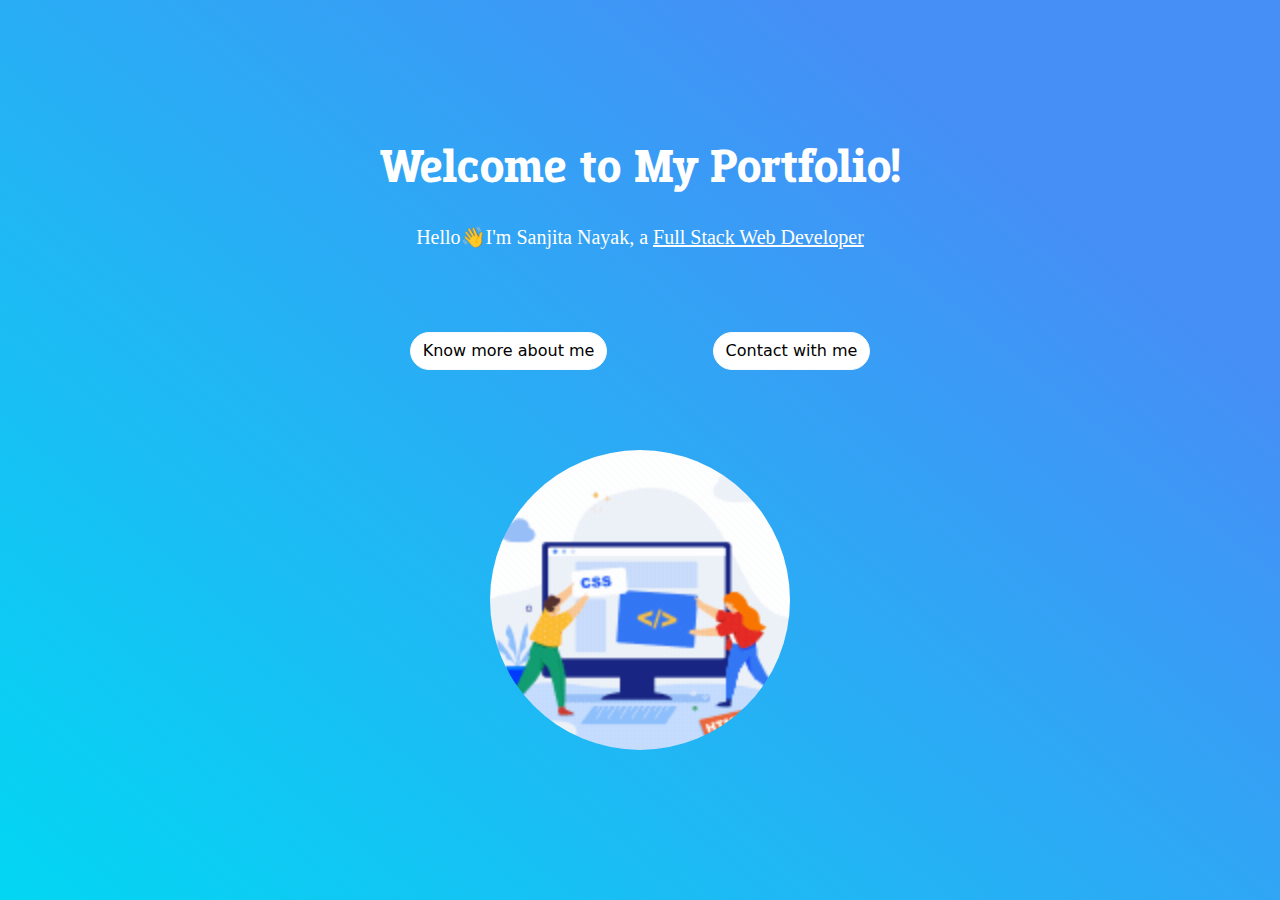
<file: index.html>
<!DOCTYPE html>
<html lang="en">
<head>
    <meta name="viewport" content="width=device-width, initial-scale=1.0">
    <title>PORTFOLIO</title>
    <meta charset="UTF-8"<link rel="preconnect" href="https://fonts.googleapis.com">
   <link rel="preconnect" href="https://fonts.gstatic.com" crossorigin>
   <link href="https://fonts.googleapis.com/css2?family=Epunda+Slab:ital,wght@0,300..900;1,300..900&display=swap" rel="stylesheet">


   <link rel="shortcut icon" href="./favicon.png" type="image/x-icon">
     <link href="https://cdn.jsdelivr.net/npm/bootstrap@5.3.8/dist/css/bootstrap.min.css" rel="stylesheet" >

    <link rel="stylesheet" href="style.css">

</head>
<body>
    <div class="heading">Welcome to My Portfolio!</div>
    <div class="para">Hello👋I'm  Sanjita Nayak, a <ins>Full Stack Web Developer</ins></div>
    <div class="buttons">
        <button class="btn btn-outline-light "><a href="./knowmore.html">Know more about me</a></button>
        <button class="btn btn-outline-light "><a href="./contact.html">Contact with me</a></button>

        <div class="image">
            <img src="./Design Animation (1).gif" alt="contact">
        </div>
    </div>


</body>
</html>
</file>
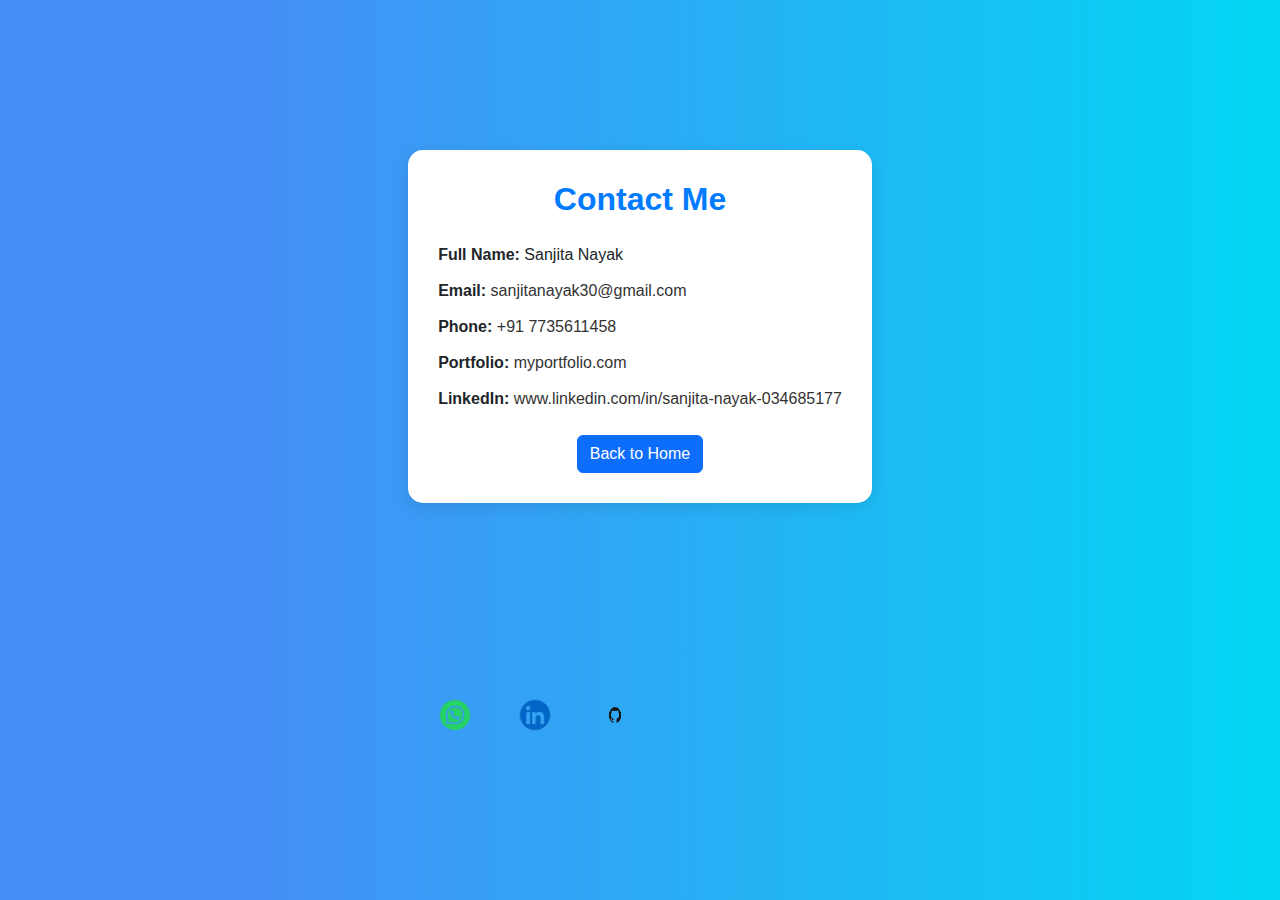
<file: contact.html>
<!DOCTYPE html>
<html lang="en">
<head>
  <meta charset="UTF-8">
  <meta name="viewport" content="width=device-width, initial-scale=1.0">
  <title>Contact Me</title>
  <link href="https://cdn.jsdelivr.net/npm/bootstrap@5.3.8/dist/css/bootstrap.min.css" rel="stylesheet">
  <link rel="stylesheet" href="contact.css">
</head>
<body>

  <div class="floating-image">
    <a href="https://wa.me/+917735611458" target="_blank"><img src="./whatappimage.png" alt="wtapp"></a>
     <a href="http://www.linkedin.com/in/sanjita-nayak-034685177" target="_blank"><img src="./linkedin.png" alt="linkedin"></a>
     <a href="https://github.com/Sanjita-30"><img src="./github.png" alt="github"></a>
</div>


  <div class="contact-card">
    <h2>Contact Me</h2>

    <div class="contact-item">
      <strong>Full Name:</strong> Sanjita Nayak
    </div>

    <div class="contact-item">
      <strong>Email:</strong>
      <a href="mailto:sanjitanayak@example.com">sanjitanayak30@gmail.com</a>
    </div>

    <div class="contact-item">
      <strong>Phone:</strong>
      <a href="tel:+917735611458">+91 7735611458</a>
    </div>

    <div class="contact-item">
      <strong>Portfolio:</strong>
      <a href="" target="_blank">myportfolio.com</a>
    </div>

    <div class="contact-item">
      <strong>LinkedIn:</strong>
      <a href="www.linkedin.com/in/sanjita-nayak-034685177" target="_blank">www.linkedin.com/in/sanjita-nayak-034685177</a>
    </div>

    <div class="text-center mt-4">
      <a href="index.html" class="btn btn-primary">Back to Home</a>
    </div>
  </div>


</body>
</html>
</file>
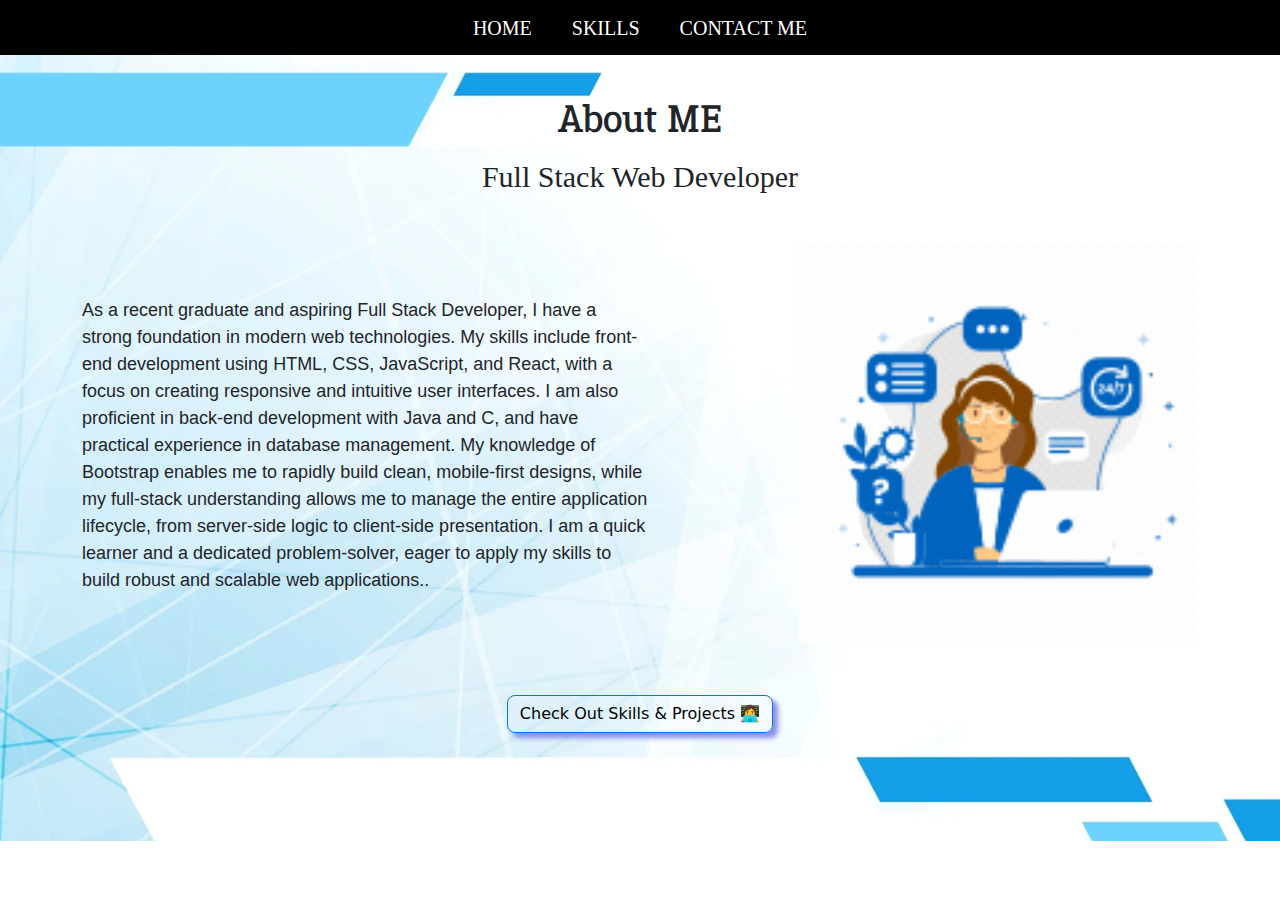
<file: knowmore.html>
<!DOCTYPE html>
<html lang="en">
<head>
    <meta charset="UTF-8">
    <meta name="viewport" content="width=device-width, initial-scale=1.0">
    <title>PORTFOLIO</title>
    <link rel="preconnect" href="https://fonts.googleapis.com">
   <link rel="preconnect" href="https://fonts.gstatic.com" crossorigin>
   <link href="https://fonts.googleapis.com/css2?family=Epunda+Slab:ital,wght@0,300..900;1,300..900&display=swap" rel="stylesheet">

   <link rel="shortcut icon" href="./favicon.png" type="image/x-icon">

    <link href="https://cdn.jsdelivr.net/npm/bootstrap@5.3.8/dist/css/bootstrap.min.css" rel="stylesheet" >
    <link rel="stylesheet" href="./styleknowmore.css">
</head>
<body>

    <header>
    <ul>
        <li><a href="./index.html">HOME</a></li>
        <li><a href="./skill.html">SKILLS</a></li>
        <li><a href="./contact.html">CONTACT ME</a></li>
    </ul>
</header>
    <h1>About ME</h1>
    <div class="h2 text-center mt-3">Full Stack Web Developer</div>
<div class="container">
    <div class="left">
        <!-- <p><span class="heading">Developer</span></p> -->
        <p>As a recent graduate and aspiring Full Stack Developer, I have a strong foundation in modern web technologies. My skills include front-end development using HTML, CSS, JavaScript, and React, with a focus on creating responsive and intuitive user interfaces. I am also proficient in back-end development with Java and C, and have practical experience in database management. My knowledge of Bootstrap enables me to rapidly build clean, mobile-first designs, while my full-stack understanding allows me to manage the entire application lifecycle, from server-side logic to client-side presentation. I am a quick learner and a dedicated problem-solver, eager to apply my skills to build robust and scalable web applications..</p>
    </div>
    <div class="right"><img src="./Contact Us.gif" alt="image"></div>
</div>

<div class="second-click">
    <button class="btn rounded rounded-3 btn-outline-primary "><a href="./skill.html" class="text-decoration-none ">Check Out Skills & Projects 👩‍💻</a></button>
</div>


</body>
</html>
</file>
<file: style.css>
*{
    margin: 0;
    padding: 0;
    box-sizing: border-box;
   }


   body{
     background: linear-gradient(39.97deg, #03d6f3 .79%, #458ff6 79.79%);
     display: flex;
     justify-content: center;
     align-items: center;
     flex-direction: column;
     height: 100vh;
   }

   .heading{
    font-size: 48px;
    position: relative;
    bottom: 100px;
    font-family: "Epunda Slab", serif;
    font-weight: bolder;
    color: white;
   }

 .btn>a{
    text-decoration: none;
    color: black;

 }

 .btn{
    border-radius: 20px;
    background-color: white;
    margin:  0px 50px;
    transition: all 1s ease;

}

.btn:hover{
     background-color: rgb(199, 199, 230);

}

 .para{
    font-size: 20px;
    font-family: 'Times New Roman', Times, serif;
    /* font: weight 0; */
    color: white;
    position: relative;
    bottom: 80px;
 }

.image{
    display: flex;
    justify-content: center;
    margin-top: 80px;
    margin-bottom: -80px;

}



img {
    overflow-clip-margin: content-box;
    overflow: clip;
     height: 300px;
    width: 300px;
    border-radius: 80%;
    animation: updown 3s ease-in-out infinite ;

}

@keyframes updown {
    0% {
    transform: translateY(0); /* Start at original position */
  }
  50% {
    transform: translateY(-20px); /* Move up by 20px */
  }
  100% {
    transform: translateY(0); /* Return to original position */
  }
}
</file>
<file: contact.css>
body {
       background: linear-gradient(to left, #03d6f3 .79%, #458ff6 79.79%);
      font-family: Arial, sans-serif;
      display: flex;
      justify-content: center;
      align-items: center;
    }

    h2{
        font-weight: bold;
    }
    .contact-card {
      max-width: 600px;
      margin: 150px auto;
      padding: 30px;
      border-radius: 15px;
      box-shadow: 0px 4px 15px rgba(0,0,0,0.1);
      background: white;

    }
    .contact-card h2 {
      text-align: center;
      margin-bottom: 25px;
      color: #007bff;
    }
    .contact-item {
      margin: 12px 0;
    }
    .contact-item a {
      text-decoration: none;
      color: #333;
    }
    .contact-item a:hover {
      color: #007bff;
    }
  .floating-image{
    position: fixed;
    bottom:160px;
    right: 640px;
    display: flex;
    flex-direction: row;
    gap: 30px;

  }

 .floating-image img{
    height: 50px;
    width: 50px;
    animation: zoomIn 0.5s ease alternate infinite;

}



 @keyframes zoomIn {
    100%{
        transform: scale(1.1);
    }

}
</file>
<file: styleknowmore.css>
*{
    margin: 0;
    padding: 0;
    box-sizing: border-box;
}
body{
    /* height: 100vh; */
    /* background-color: white; */
    background-image: url(./background.png);
    background-repeat: no-repeat;



}

header{
    background-color: black;
    /* display: flex; */
    /* height: 30px; */

}

header>ul{
    display: flex;
    justify-content: center;
    align-items: center;
    gap: 40px;
    padding:10px;
    font-family: Cambria, Cochin, Georgia, Times, 'Times New Roman', serif;
    font-size: 20px;
    height: 55px;


}
header>ul>li{
  color:black;
list-style: none;

}

header>ul>li>a{
     text-decoration: none;
     color: white;
}

h1{
    font-size: 40px;
    text-align: center;
    margin-top: 40px;
   font-family: "Epunda Slab", serif;
}


.h2{
 font-family:cursive ;
 font-size: 30px;
}
/* p{
    /* text-align: center;
    margin: 20px auto;
    font-size: 18px; */
/* }  */

.container{
    /* height: 100vh;
    width: 100vw; */
    display: flex;
    justify-content: center;
    align-items: center;
    margin:50px auto;


}

.left{
    display: flex;
    flex-direction: column;
    margin-right: 150px;
}

.left>p{
    margin: 20px auto;
    font-size: 18px;
    /* line-height:25px; */
    font-family: Arial, Helvetica, sans-serif;
    font-weight: normal;

}





/* .right{
    height: 20vh;
} */

.right>img{
    height: 400px;
    width: 400px;
    display: flex;
    justify-content: center;
    align-items: center;
    /* margin: 0px 40%; */
 }

 .second-click{
    display: flex;
    justify-content: center;
    margin-bottom: 80px;
 }

.btn>a{
    color: black;

}

.btn{
     box-shadow: 5px 5px 5px rgb(138, 142, 234);
     transition: transform 0.5s ease-out ;
     animation: slideFromLeft 1s ease;


}

.btn:hover{
    transform: translatey(-10px) scale(1.05);

}

@keyframes slideFromLeft {
    0%{
      transform:translateX(-500px) ;
    }
    100%{
        transform: translateX(0px);

    }

}
</file>
